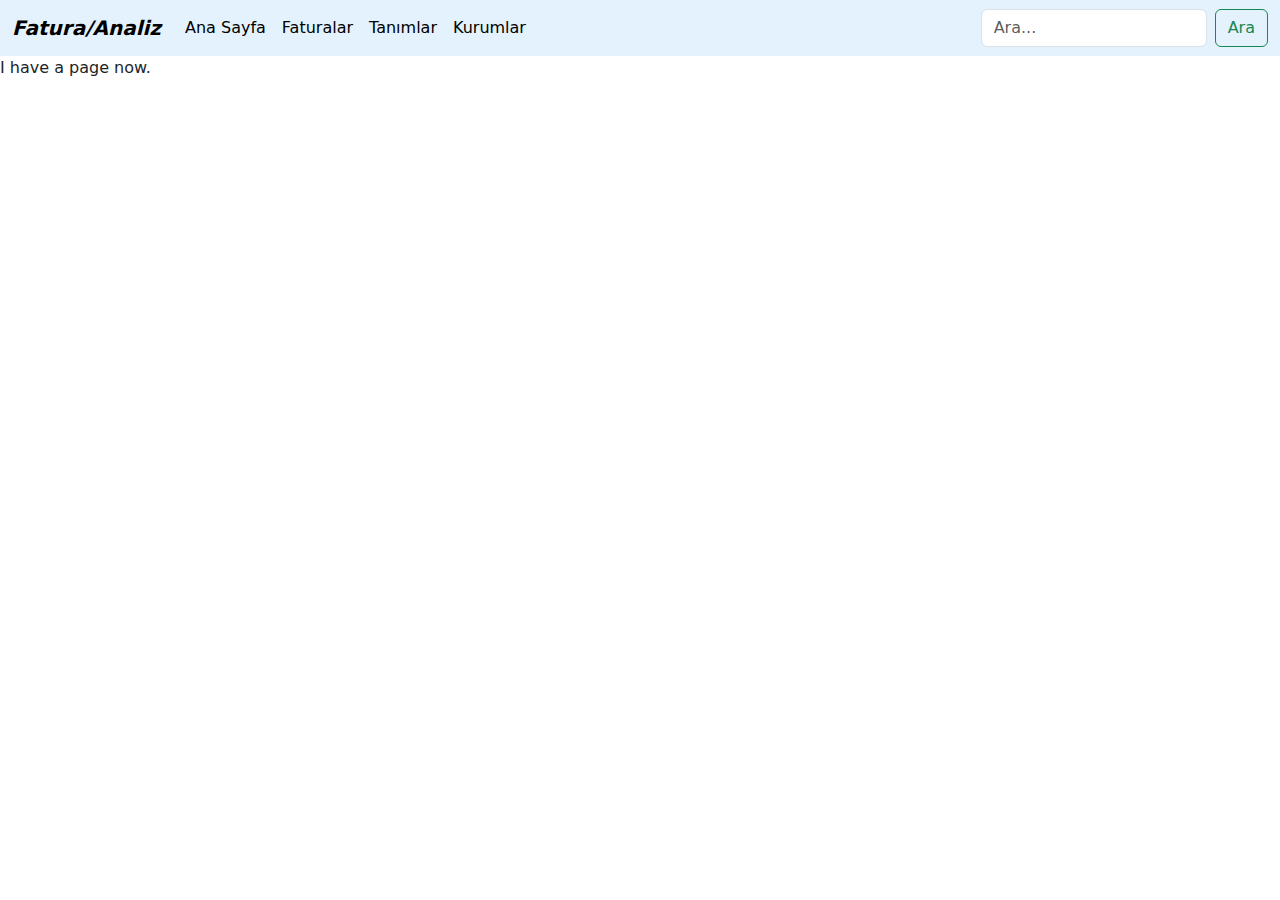
<file: mybills/src/main/resources/templates/helloworld.html>
<!DOCTYPE html>
<html lang="en" xmlns:th="http://www.thymeleaf.org">
<head>
  <meta charset="UTF-8">
  <title>Fatura/Analiz</title>
  <link href="https://cdn.jsdelivr.net/npm/bootstrap@5.3.3/dist/css/bootstrap.min.css" rel="stylesheet" integrity="sha384-QWTKZyjpPEjISv5WaRU9OFeRpok6YctnYmDr5pNlyT2bRjXh0JMhjY6hW+ALEwIH" crossorigin="anonymous">
</head>
<body>
<div>
  <nav class="navbar navbar-expand-lg" style="background-color: #e3f2fd;">
    <div class="container-fluid">
      <a class="navbar-brand" href="#" style="font-weight: bold"><i>Fatura/Analiz</i></a>
      <button class="navbar-toggler" type="button" data-bs-toggle="collapse" data-bs-target="#navbarSupportedContent" aria-controls="navbarSupportedContent" aria-expanded="false" aria-label="Toggle navigation">
        <span class="navbar-toggler-icon"></span>
      </button>
      <div class="collapse navbar-collapse" id="navbarSupportedContent">
        <ul class="navbar-nav me-auto mb-2 mb-lg-0">
          <li class="nav-item">
            <a class="nav-link active" aria-current="page" href="#">Ana Sayfa</a>
          </li>
          <li class="nav-item">
            <a class="nav-link active" aria-current="page" href="#">Faturalar</a>
          </li>
          <li class="nav-item dropdown">
            <a class="nav-link active" aria-current="page" href="#">Tanımlar</a>
          </li>
          <li class="nav-item">
            <a class="nav-link active" aria-current="page" href="#">Kurumlar</a>
          </li>
        </ul>
        <form class="d-flex" role="search">
          <input class="form-control me-2" type="search" placeholder="Ara..." aria-label="Ara">
          <button class="btn btn-outline-success" type="submit">Ara</button>
        </form>
      </div>
    </div>
  </nav>
  <p>I have a page now.<label th:text="'Time on the server is ' + ${name}"/></p>
</div>
<p th:text="'Time on the server is ' + ${theDate}" class="funny"/>
</body>
</html>
</file>
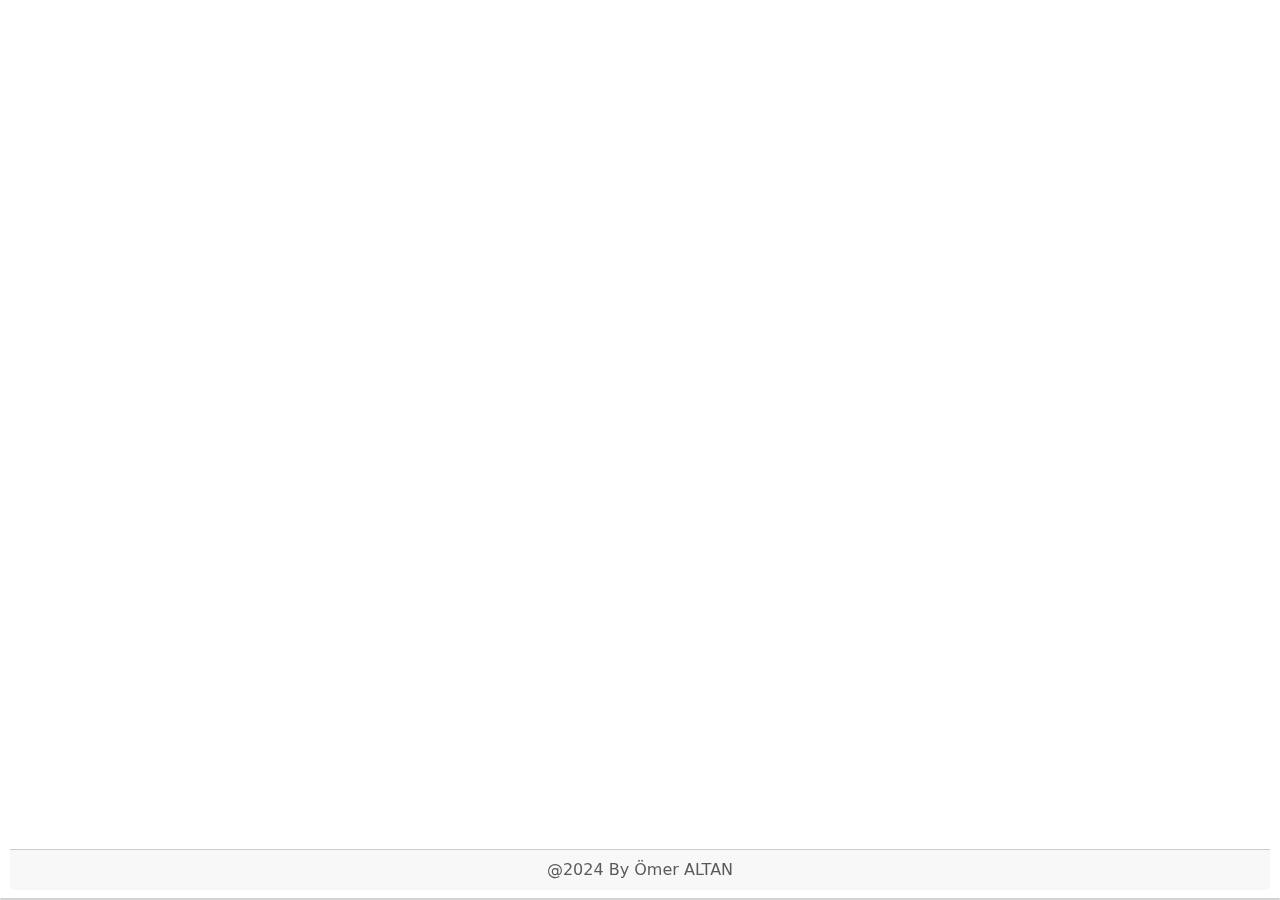
<file: mybills/src/main/resources/templates/fragments/footer.html>
<!DOCTYPE html>
<html lang="en" xmlns:th="http://www.thymeleaf.org">
<head>
  <link href="https://cdn.jsdelivr.net/npm/bootstrap@5.3.3/dist/css/bootstrap.min.css" rel="stylesheet" integrity="sha384-QWTKZyjpPEjISv5WaRU9OFeRpok6YctnYmDr5pNlyT2bRjXh0JMhjY6hW+ALEwIH" crossorigin="anonymous">

</head>
<body>
<div class="card text-center fixed-bottom" th:fragment="footer">
  <div class="card-footer text-body-secondary fixed-bottom" style="margin-left: 10px; margin-right: 10px; margin-top: 10px; margin-bottom: 10px;">
    @2024 By Ömer ALTAN
  </div>
</div>
</body>
</html>
</file>
